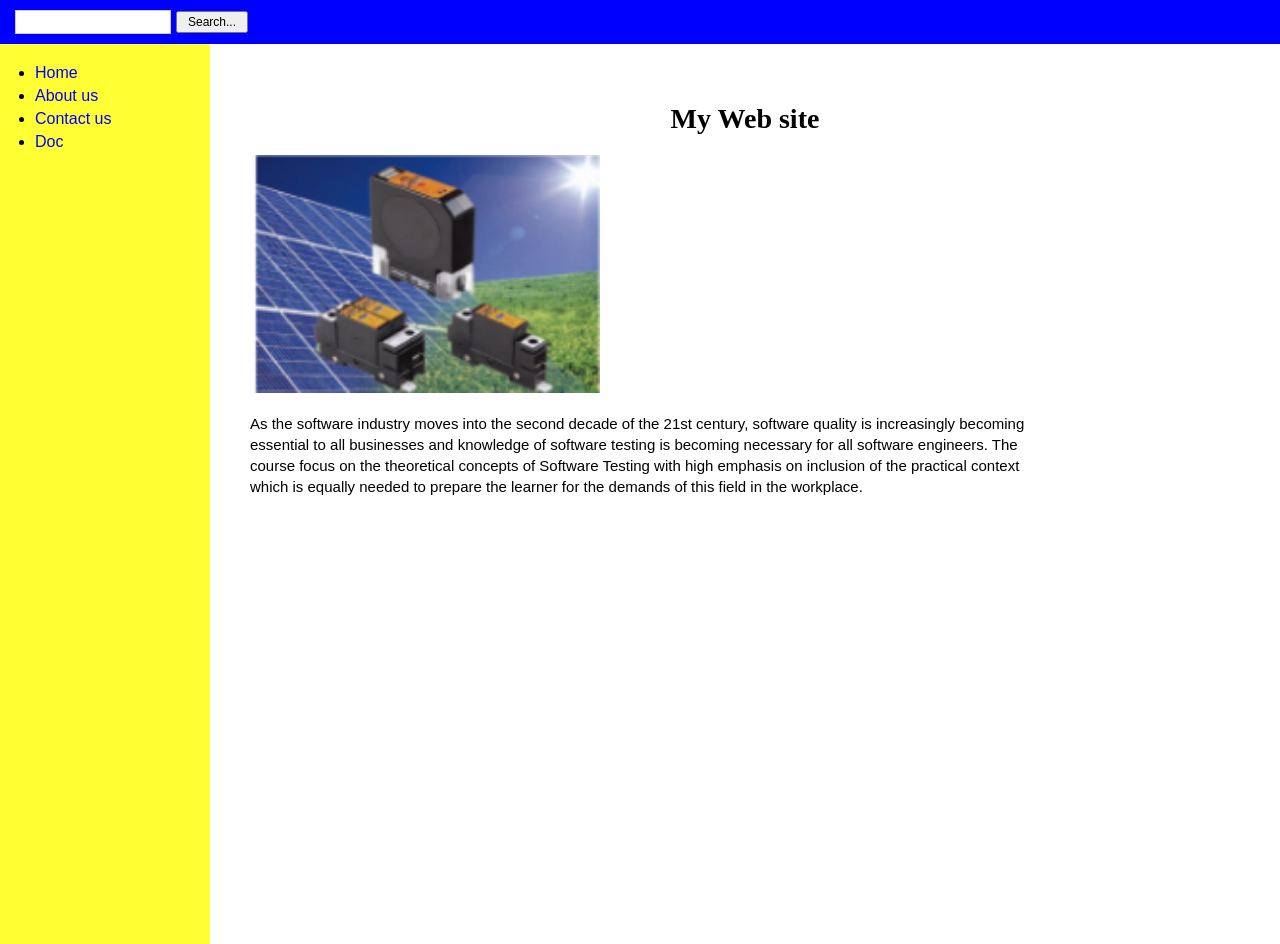
<file: QUESTION1/answerpagelaout.html>
<!DOCTYPE html>
<html lang="en">
<head>
    <meta charset="UTF-8">
    <title>My Web site</title>
    <style>
        /* General Page Setup */
        body {
            margin: 0;
            padding: 0;
            font-family: Arial, sans-serif;
            background-color: #fff;
        }

        /* Top Blue Bar */
        .top-bar {
            background-color: #0000FF; /* Pure Blue */
            padding: 10px 15px;
            display: flex;
            align-items: center;
        }

        .search-box {
            width: 150px;
            height: 20px;
            border: 1px solid #ccc;
        }

        .search-button {
            margin-left: 5px;
            padding: 2px 10px;
            font-size: 12px;
            cursor: pointer;
        }

        /* Layout Container */
        .content-wrapper {
            display: flex;
            min-height: 100vh;
        }

        /* Sidebar - Yellow */
        .sidebar {
            background-color: #FFFF33; /* Bright Yellow */
            width: 200px;
            padding-top: 20px;
            padding-left: 10px;
        }

        .sidebar ul {
            list-style-type: disc;
            padding-left: 25px;
            margin: 0;
        }

        .sidebar li {
            margin-bottom: 5px;
        }

        .sidebar a {
            text-decoration: none;
            color: blue;
            font-size: 16px;
        }

        .sidebar a:hover {
            text-decoration: underline;
        }

        /* Main Content Area */
        .main-content {
            flex: 1;
            padding: 40px;
        }

        .site-title {
            text-align: center;
            font-family: "Times New Roman", Times, serif;
            font-size: 28px;
            margin-bottom: 20px;
        }

        /* Image Styling */
        .content-image {
            width: 350px;
            display: block;
            margin-bottom: 20px;
        }

        /* Paragraph Text */
        .description {
            font-size: 15px;
            line-height: 1.4;
            max-width: 800px;
            color: #000;
        }
    </style>
</head>
<body>

    <div class="top-bar">
        <input type="text" class="search-box">
        <button class="search-button" onclick="alert('Searching...')">Search...</button>
    </div>

    <div class="content-wrapper">
        
        <div class="sidebar">
            <ul>
                <li><a href="#">Home</a></li>
                <li><a href="#">About us</a></li>
                <li><a href="#">Contact us</a></li>
                <li><a href="#">Doc</a></li>
            </ul>
        </div>

        <div class="main-content">
            <h1 class="site-title">My Web site</h1>
            
            <img src="image1.png" alt="Hardware Image" class="content-image">

            <p class="description">
                As the software industry moves into the second decade of the 21st century, software quality is increasingly becoming essential to all businesses and knowledge of software testing is becoming necessary for all software engineers. The course focus on the theoretical concepts of Software Testing with high emphasis on inclusion of the practical context which is equally needed to prepare the learner for the demands of this field in the workplace.
            </p>
        </div>

    </div>

</body>
</html>
</file>
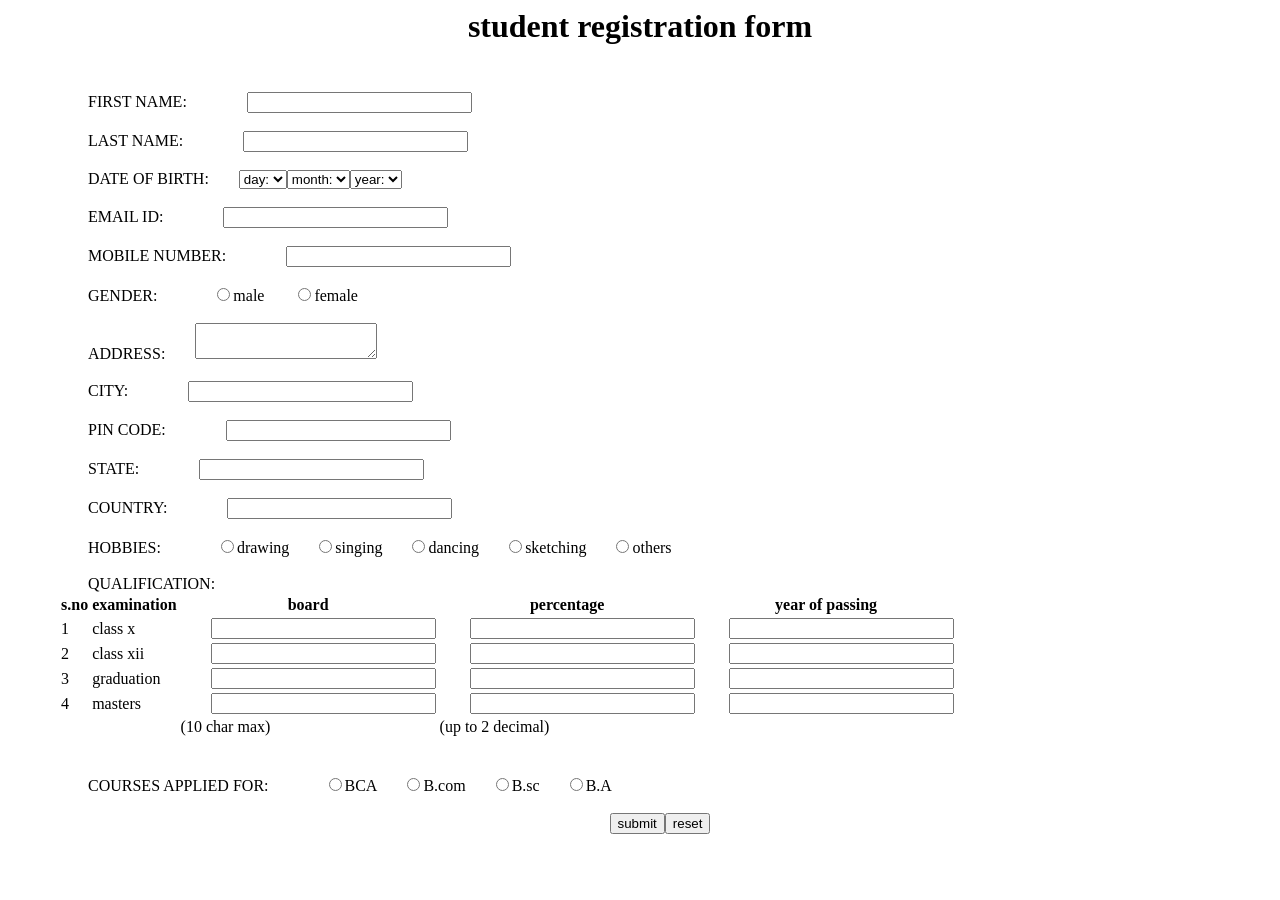
<file: QUESTION4/assignment1.html>
<html>
    <title>project2</title>
    <head>
<style>
    .stud{
        text-align: left;
        padding: 10px;

    }
    label{
        padding: 30px;
        text-transform: uppercase;
    }
    input{
        padding-left: 50px;
        margin-left: 30px;
    }
     h1{
        text-align: center;
    }
    .buttons{
        text-align: center;
    }
</style>
    </head>
    <body>
         <p><h1>student registration form</h1></p>
        <form class="stud" method="get">
            <ul>
            <label>first name:</label><input type="text" required/><br><br>
             <label>last name:</label><input type="text" required/><br><br>
              <label>date of birth:</label><select type="drop-down">
                <option>day:</option></select><select type="drop-down"><option>month:</option></select><select type="drop-down"><option>year:</option></select><br><br>
              <label>email id:</label><input type="text" required/><br><br>
               <label>mobile number:</label><input type="text" required/><br><br>
                <label>gender:</label><input type="radio" name="sex" value="male"/>male <input type="radio" name="sex" value="female"/>female<br><br>
                 <label>address:</label><textarea></textarea><br><br>
                  <label>city:</label><input type="text" required/><br><br>
                   <label>pin code:</label><input type="text" required/><br><br>
                    <label>state:</label><input type="text" required/><br><br>
                     <label>country:</label><input type="text" required/><br><br>
                      <label>hobbies:</label><input type="radio" name="hobby"/>drawing<input type="radio" name="hobby"/>singing<input type="radio" name="hobby"/>dancing<input type="radio" name="hobby"/>sketching<input type="radio" name="hobby"/>others<br><br>
<div id="qualificatios">
    <label>qualification: </label><table>
        <tr>
            <th>s.no</th>  <th>examination</th>  <th>board</th>  <th>percentage</th>  <th>year of passing</th>
        </tr>
        <tr>
            <td>1</td><td>class x</td><td><input type="text"></td><td><input type="text"></td><td><input type="text"></td>
        </tr>
        <tr>
            <td>2</td><td>class xii</td><td><input type="text"></td><td><input type="text"></td><td><input type="text"></td>
        </tr>
        <tr>
            <td>3</td><td>graduation</td><td><input type="text"></td><td><input type="text"></td><td><input type="text"></td>
        </tr>
        <tr>
            <td>4</td><td>masters</td><td><input type="text"></td><td><input type="text"></td><td><input type="text"></td>
        </tr>
        <tr>
            <td>   </td><td>   </td><td>(10 char max)</td><td>(up to 2 decimal)</td><td></td>
        </tr>


    </table><br><br>
</div>
 <label>courses applied for:</label><input type="radio" name="course"/>BCA<input type="radio" name="course"/>B.com<input type="radio" name="course"/>B.sc<input type="radio" name="course"/>B.A<br><br>
 <div class="buttons">
    <button value="submit">submit</button><button value="reset">reset</button>
 </div></ul>
        </form>
    </body>
</html>
</file>
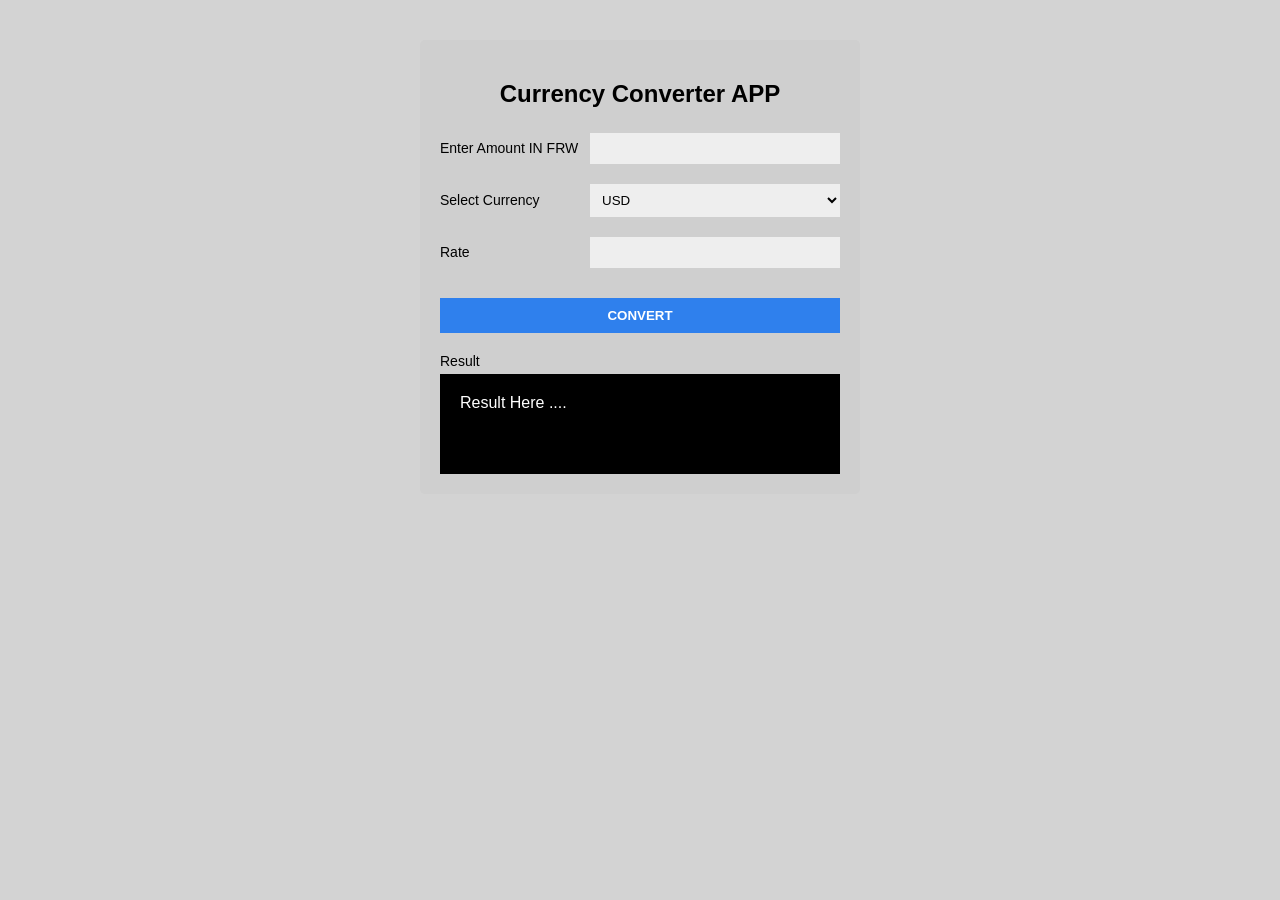
<file: QUESTION4/Currency ConverterAPP.HTML>
<!DOCTYPE html>
<html>
<head>
    <title>Currency Converter APP</title>
    <style>
        body {
            background: #d3d3d3;
            font-family: Arial, sans-serif;
        }

        .container {
            width: 400px;
            margin: 40px auto;
            background: #cfcfcf;
            padding: 20px;
            border-radius: 5px;
        }

        h2 {
            text-align: center;
            margin-bottom: 25px;
        }

        .row {
            display: flex;
            align-items: center;
            margin-bottom: 20px;
        }

        .row label {
            width: 150px;
            font-size: 14px;
        }

        .row input,
        .row select {
            flex: 1;
            padding: 8px;
            border: none;
            background: #eee;
        }

        button {
            width: 100%;
            padding: 10px;
            background: #2f80ed;
            color: white;
            border: none;
            font-weight: bold;
            cursor: pointer;
            margin-top: 10px;
        }

        .result-label {
            margin-top: 20px;
            font-size: 14px;
        }

        .result-box {
            background: black;
            color: white;
            padding: 20px;
            margin-top: 5px;
            height: 60px;
        }
    </style>
</head>

<body>

<div class="container">
    <h2>Currency Converter APP</h2>

    <div class="row">
        <label>Enter Amount IN FRW</label>
        <input type="number" id="amount">
    </div>

    <div class="row">
        <label>Select Currency</label>
        <select id="currency">
            <option value="USD">USD</option>
            <option value="EUR">EURO</option>
        </select>
    </div>

    <div class="row">
        <label>Rate</label>
        <input type="number" id="rate">
    </div>

    <button onclick="convert()">CONVERT</button>

    <div class="result-label">Result</div>
    <div class="result-box" id="result">Result Here ....</div>
</div>

<script>
function convert() {
    let amount = parseFloat(document.getElementById("amount").value);
    let rate = parseFloat(document.getElementById("rate").value);
    let currency = document.getElementById("currency").value;

    if (isNaN(amount) || isNaN(rate) || rate <= 0) {
        document.getElementById("result").innerHTML = "Invalid input";
        return;
    }

    let result = amount / rate;

    if (currency === "USD") {
        document.getElementById("result").innerHTML = result.toFixed(2) + " USD";
    } else {
        document.getElementById("result").innerHTML = result.toFixed(2) + " EURO";
    }
}
</script>

</body>
</html>
</file>
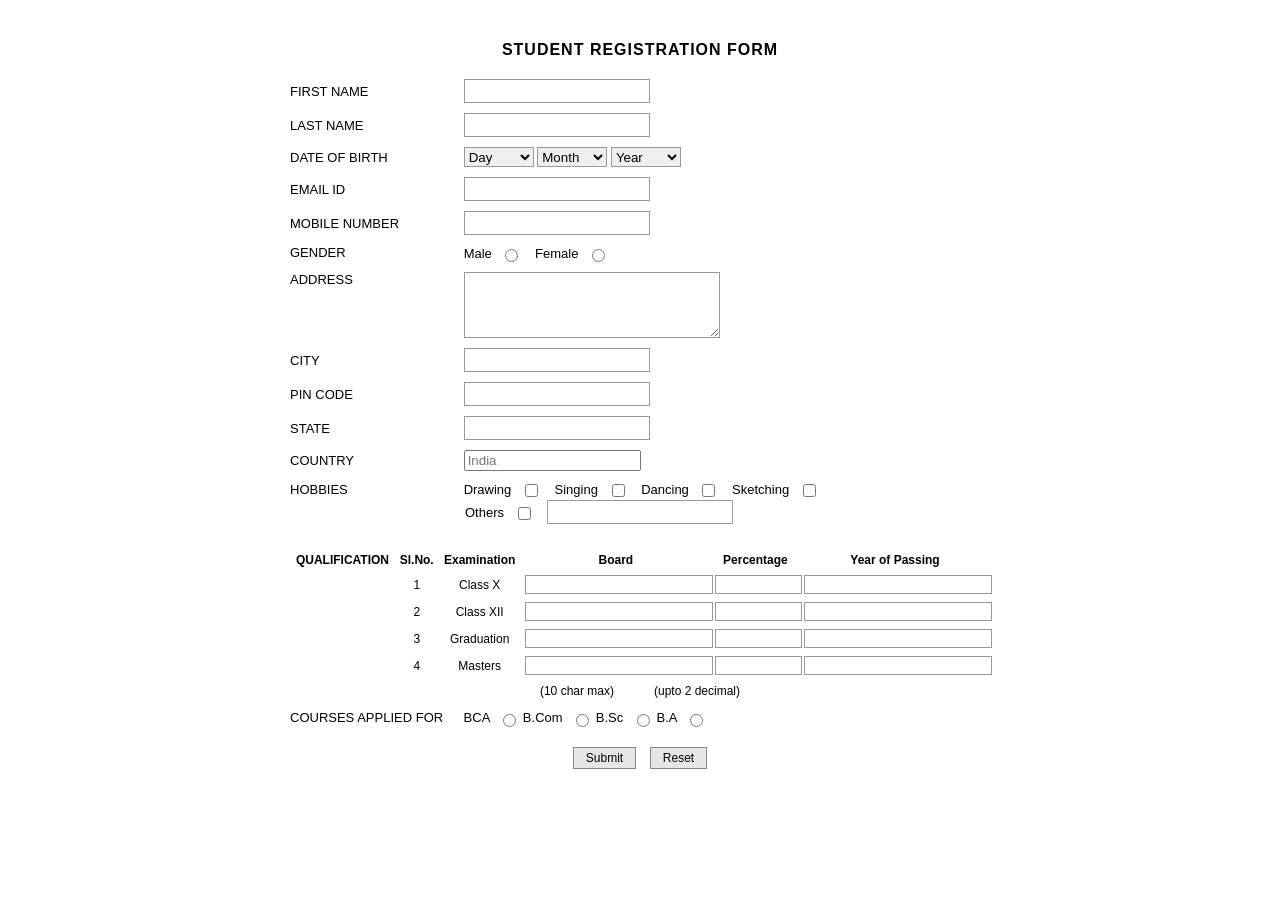
<file: QUESTION4/pgroupass/registration.html>
<!DOCTYPE html>
<html lang="en">

<head>
    <meta charset="UTF-8">
    <meta name="viewport" content="width=device-width, initial-scale=1.0">
    <title>Register</title>
    <link rel="stylesheet" href="register.css">
</head>

<body>

    <div class="container">
        <div class="form-box">

            <h2>STUDENT REGISTRATION FORM</h2>

            <form action="register.php" method="post">

                <!-- NAME -->
                <div class="form-row">
                    <label>FIRST NAME</label>
                    <input type="text" name="fname">
                </div>

                <div class="form-row">
                    <label>LAST NAME</label>
                    <input type="text" name="lname">
                </div>

                <!-- DOB -->
                <div class="form-row">
                    <label>DATE OF BIRTH</label>

                    <select name="day">
                        <option value="">Day</option>
                        <script>
                            for (let i = 1; i <= 31; i++) {
                                document.write(`<option value="${i}">${i}</option>`)
                            }
                        </script>
                    </select>

                    <select name="month">
                        <option value="">Month</option>
                        <option value="1">January</option>
                        <option value="2">February</option>
                        <option value="3">March</option>
                        <option value="4">April</option>
                        <option value="5">May</option>
                        <option value="6">June</option>
                        <option value="7">July</option>
                        <option value="8">August</option>
                        <option value="9">September</option>
                        <option value="10">October</option>
                        <option value="11">November</option>
                        <option value="12">December</option>
                    </select>

                    <select name="year">
                        <option value="">Year</option>
                        <script>
                            for (let y = 2026; y >= 1950; y--) {
                                document.write(`<option value="${y}">${y}</option>`)
                            }
                        </script>
                    </select>
                </div>

                <!-- CONTACT -->
                <div class="form-row">
                    <label>EMAIL ID</label>
                    <input type="email" name="email">
                </div>

                <div class="form-row">
                    <label>MOBILE NUMBER</label>
                    <input type="text" name="phone">
                </div>

                <!-- GENDER -->
                <div class="form-row">
                    <label>GENDER</label>
                    <span class="inline-text">Male <input type="radio" name="gender" value="male"></span>
                    <span class="inline-text">Female <input type="radio" name="gender" value="female"></span>
                </div>

                <!-- ADDRESS -->
                <div class="form-row">
                    <label>ADDRESS</label>
                    <textarea name="address"></textarea>
                </div>

                <div class="form-row">
                    <label>CITY</label>
                    <input type="text" name="city">
                </div>

                <div class="form-row">
                    <label>PIN CODE</label>
                    <input type="text" name="pincode">
                </div>

                <div class="form-row">
                    <label>STATE</label>
                    <input type="text" name="state">
                </div>

                <div class="form-row">
                    <label>COUNTRY</label>
                    <input list="countries" name="country" placeholder="India">

                    <datalist id="countries">
                        <option value="India">
                        <option value="Rwanda">

                        <option value="United States">
                        <option value="Kenya">
                    </datalist>
                </div>

                <!-- HOBBIES -->
                <div class="form-row">
                    <label>HOBBIES</label>
                    <span class="inline-text">Drawing <input type="checkbox" name="hobbies[]" value="drawing"></span>
                    <span class="inline-text">Singing <input type="checkbox" name="hobbies[]" value="singing"></span>
                    <span class="inline-text">Dancing <input type="checkbox" name="hobbies[]" value="dancing"></span>
                    <span class="inline-text">Sketching <input type="checkbox" name="hobbies[]"
                            value="sketching"></span><br>

                    <span class="inline-text Live">Others <input type="checkbox" name="hobbies[]" value="others"></span>
                    <input type="text" name="others">
                </div>

                <!-- QUALIFICATION TABLE -->
                <table>
                    <tr>
                        <th>QUALIFICATION</th>
                        <th>Sl.No.</th>
                        <th>Examination</th>
                        <th>Board</th>
                        <th>Percentage</th>
                        <th>Year of Passing</th>
                    </tr>

                    <tr>
                        <td></td>
                        <td>1</td>
                        <td>Class X</td>
                        <td><input type="text" name="bxi" maxlength="10" class="tableinput"></td>
                        <td><input type="number" name="pxi" step="0.01" min="0" max="100" class="tableinput"></td>
                        <td><input type="text" name="yxi" class="tableinput"></td>
                    </tr>

                    <tr>
                        <td></td>
                        <td>2</td>
                        <td>Class XII</td>
                        <td><input type="text" name="bxii" maxlength="10" class="tableinput"></td>
                        <td><input type="number" name="pxii" step="0.01" min="0" max="100" class="tableinput"></td>
                        <td><input type="text" name="yxii" class="tableinput"></td>
                    </tr>

                    <tr>
                        <td></td>
                        <td>3</td>
                        <td>Graduation</td>
                        <td><input type="text" name="bg" maxlength="10" class="tableinput"></td>
                        <td><input type="number" name="pg" step="0.01" min="0" max="100" class="tableinput"></td>
                        <td><input type="text" name="yg" class="tableinput"></td>
                    </tr>

                    <tr>
                        <td></td>
                        <td>4</td>
                        <td>Masters</td>
                        <td><input type="text" name="bm" maxlength="10" class="tableinput"></td>
                        <td><input type="number" name="pm" step="0.01" min="0" max="100" class="tableinput"></td>
                        <td><input type="text" name="ym" class="tableinput"></td>
                    </tr>
                </table>

                <p style="text-align:center; font-size:12px;">
                    (10 char max) &nbsp;&nbsp;&nbsp;&nbsp;&nbsp;&nbsp;&nbsp;&nbsp;&nbsp;&nbsp; (upto 2 decimal)
                </p>

                <!-- COURSE -->
                <div class="form-row">
                    <label>COURSES APPLIED FOR</label>
                    BCA <input type="radio" name="course" value="BCA">
                    B.Com <input type="radio" name="course" value="BCom">
                    B.Sc <input type="radio" name="course" value="BSc">
                    B.A <input type="radio" name="course" value="BA">
                </div>

                <!-- BUTTONS -->
                <div style="text-align:center;">
                    <button type="submit">Submit</button>
                    <button type="reset">Reset</button>
                </div>

            </form>

        </div>
    </div>

</body>

</html>
</file>
<file: QUESTION4/pgroupass/register.css>
/* PAGE BACKGROUND */
body {
    background-color: #fff;
    font-family: Arial, Helvetica, sans-serif;
    font-size: 13px;
}

/* MAIN CONTAINER */
.container {
    width: 700px;
    margin: auto;
    background-color: #fff;
    padding: 20px 30px;
}

/* TITLE */
h2 {
    text-align: center;
    font-size: 16px;
    margin-bottom: 20px;
    letter-spacing: 1px;
}

/* EACH FORM ROW */
.form-row {
    margin-bottom: 10px;
}

/* LABELS (LEFT SIDE) */
.form-row label {
    display: inline-block;
    width: 170px;
    /* important for alignment */
}

/* INPUTS + SELECT */
.form-row input[type="text"],
.form-row input[type="email"],
.form-row select {
    width: 180px;
    height: 20px;
    border: 1px solid #999;
}

/* DATE SELECT (smaller like image) */
.form-row select {
    width: 70px;
}

/* TEXTAREA */
.form-row textarea {
    width: 250px;
    height: 60px;
    border: 1px solid #999;
    vertical-align: top;
}

/* RADIO + CHECKBOX */
.form-row input[type="radio"],
.form-row input[type="checkbox"] {
    margin-left: 5px;
    margin-right: 5px;
}

/* RADIO BUTTONS - clean inline alignment */
.form-row input[type="radio"] {
    margin-left: 10px;
    margin-right: 3px;
    vertical-align: middle;
}

/* CHECKBOXES - clean inline alignment */
.form-row input[type="checkbox"] {
    margin-left: 10px;
    margin-right: 3px;
    vertical-align: middle;
}

/* KEEP LABEL TEXT NEAT FOR HOBBIES/GENDER */
.form-row .inline-text {
    display: inline-block;
    margin-right: 10px;
    vertical-align: middle;
}

/* HOBBIES LINE BREAK CONTROL */
.form-row br {
    margin-left: 170px;
}

/* QUALIFICATION TABLE */
table {
    width: 100%;
    margin-top: 25px;
    border-collapse: collapse;
    font-size: 12px;


}

table th,
table td {
    border: none;
    padding: 4px;
    text-align: center;
}

table th {
    font-weight: bold;
}

/* INPUTS INSIDE TABLE */
table input {
    width: 100%;
    border: none;
    outline: none;
}

/* NOTE UNDER TABLE */
p {
    text-align: center;
    font-size: 12px;
    margin-top: 5px;
}

/* COURSE SECTION */
.form-row:last-of-type {
    margin-top: 20px;
}

/* BUTTONS */
button {
    font-size: 12px;
    padding: 3px 12px;
    border: 1px solid #888;
    background-color: #e6e6e6;
    margin: 10px 5px;
    cursor: pointer;
}

button:hover {
    background-color: #d0d0d0;
}

/* CENTER BUTTONS */
div[style*="text-align:center"] {
    margin-top: 10px;
}

.inline-text.Live {
    padding-left: 175px;
}

.tableinput {
    background: white;
    border: 1px solid #999;
}
</file>
